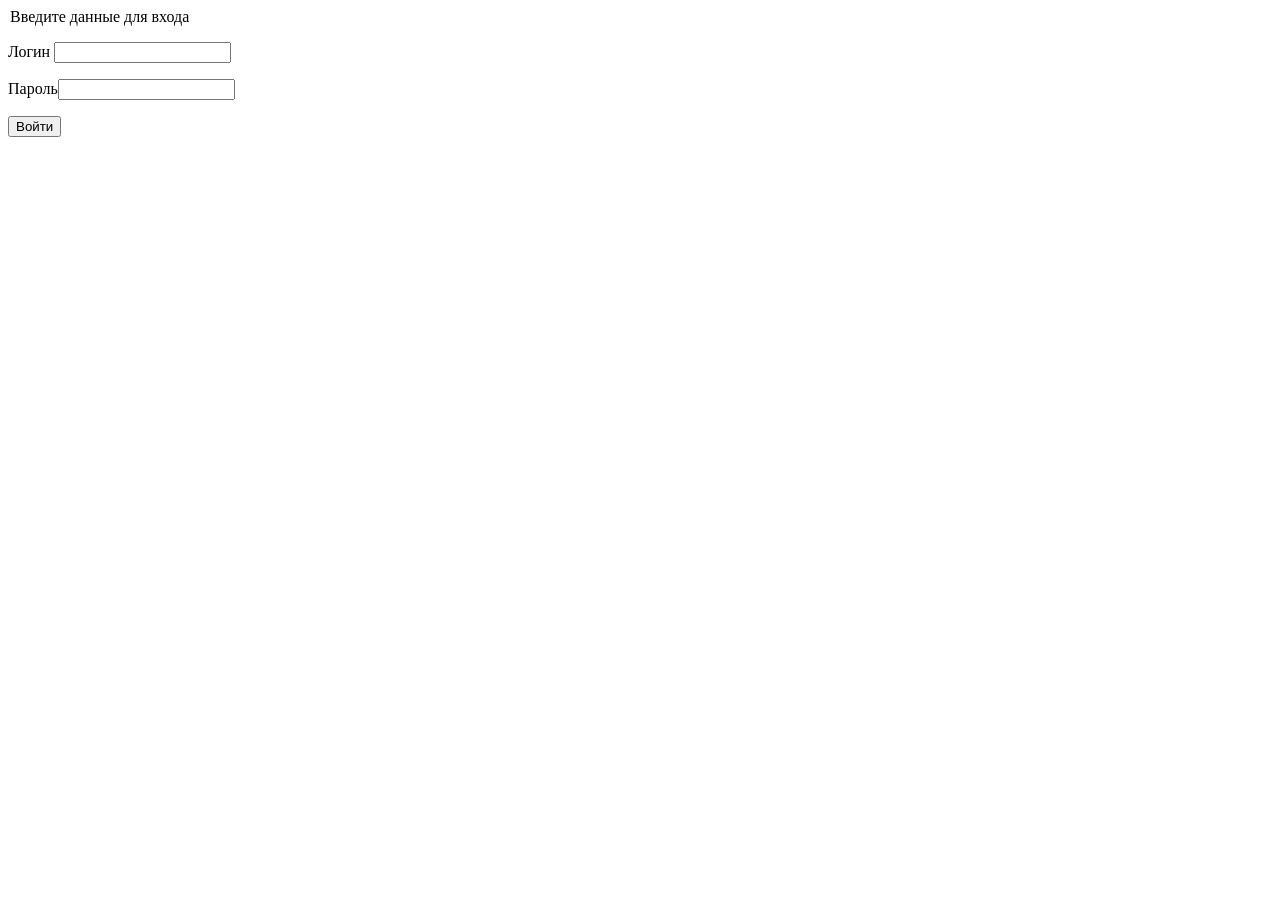
<file: templates/log_in.html>
<!DOCTYPE html>
<html lang="en">
<head>
    <meta charset="UTF-8">
    <title> Вход на сайт</title>
</head>
<body>
	<form action="/log_in" method="POST">
       	<legend>Введите данные для входа</legend>
       	<p><label> Логин </label><input type="text" name="login"></p>
       	<p><label> Пароль</label><input type="password" name="password"></p>
       	<p><button type="submit"> Войти </button></p>
	</form>
</body>
</html>
</file>
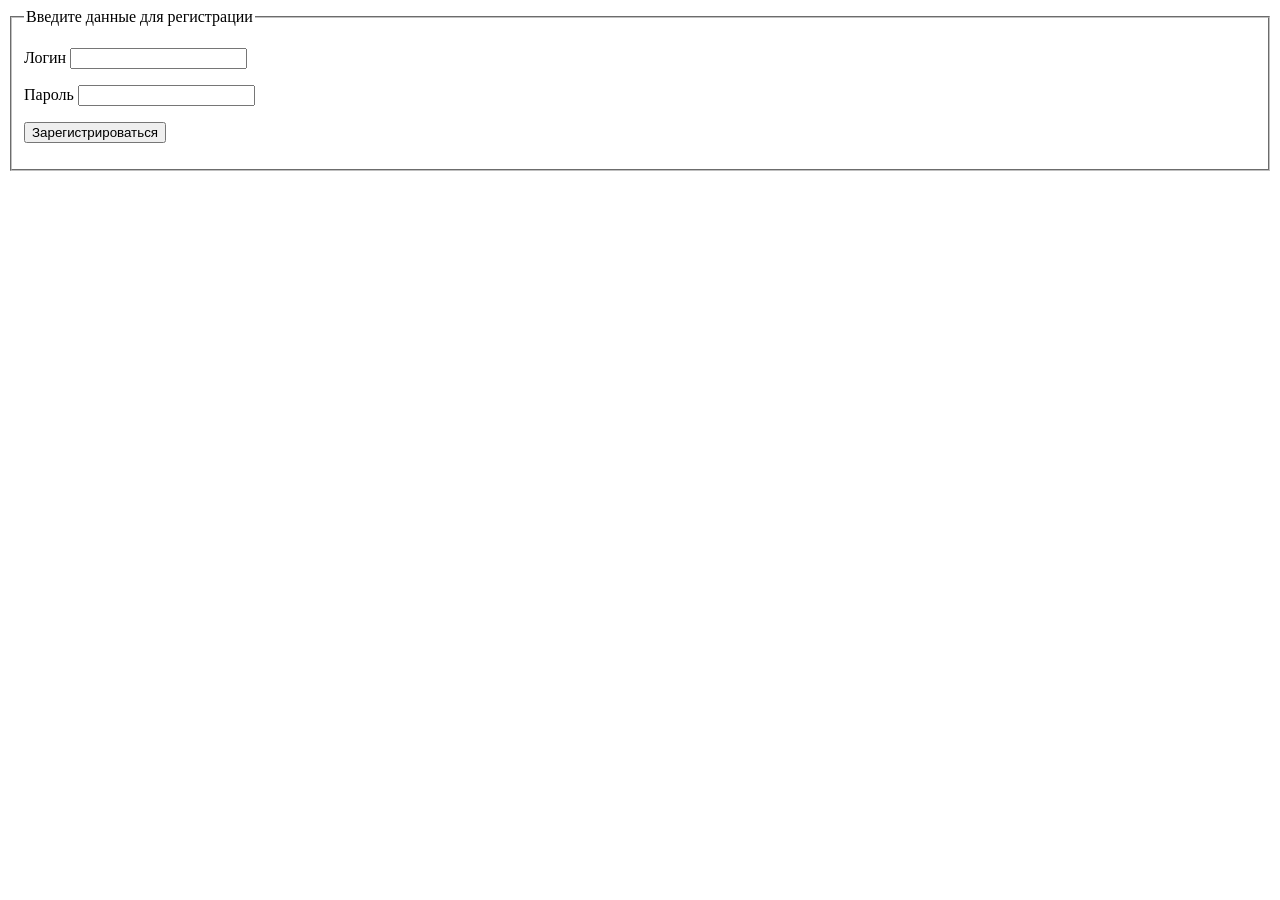
<file: templates/sign_in.html>
<!DOCTYPE html>
<html lang="en">
<head>
    <meta charset="UTF-8">
    <title>Регистрация</title>
</head>
<body>
    <form action="/sign_in" method="POST">
        <fieldset>
            <legend> Введите данные для регистрации </legend>
            <p><label> Логин </label><input type="text" name="login"></p>
            <p><label> Пароль </label><input type="password" name="password"></p>
            <p><button type="submit"> Зарегистрироваться </button></p>
        </fieldset>


    </form>
</body>
</html>
</file>
